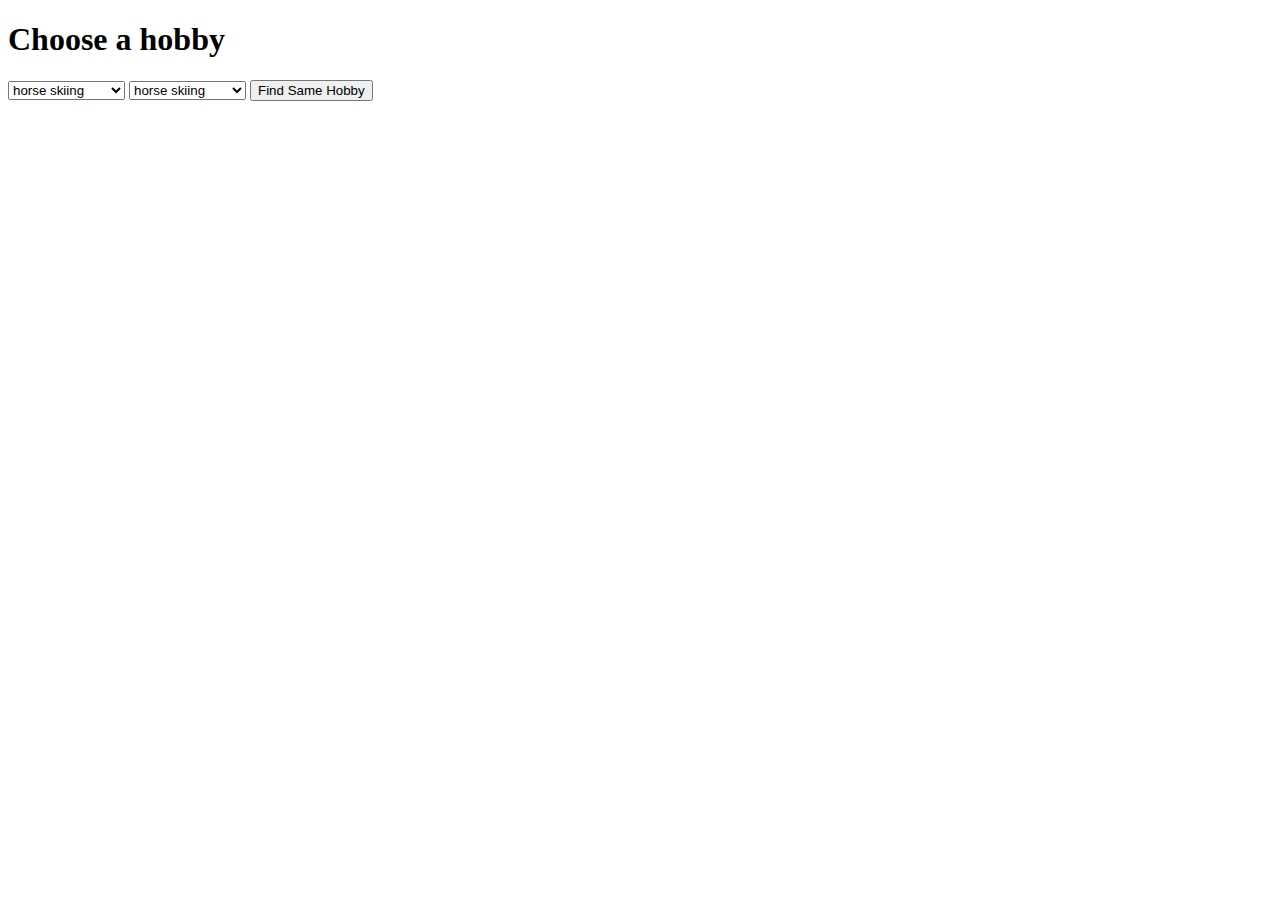
<file: 06_more_jsp/webapp/sameHobby.html>
<!doctype html>
<html lang="en">
<head>
    <!-- Required meta tags -->
    <meta charset="utf-8">
    <meta name="viewport" content="width=device-width, initial-scale=1">
    <!-- Bootstrap CSS -->
    <link href="https://cdn.jsdelivr.net/npm/bootstrap@5.0.0-beta2/dist/css/bootstrap.min.css" rel="stylesheet"
          integrity="sha384-BmbxuPwQa2lc/FVzBcNJ7UAyJxM6wuqIj61tLrc4wSX0szH/Ev+nYRRuWlolflfl" crossorigin="anonymous">
    <title>Who shares your hobby</title>
</head>
<body>
<h1>Choose a hobby</h1>

<div class="container">
    <div class="row justify-content-md-center">
        <form method="post" action="hobbyFind">
            <div class="input-group">
                <select name="hobby" class="form-select" aria-label="Default select example">
                    <option value="skiing">horse skiing</option>
                    <option value="knitting">extreme knitting</option>
                    <option value="scuba">alpine scuba</option>
                    <option value="dating">speed dating</option>
                </select>
                <select name="hobby2" class="form-select" aria-label="Default select example">
                    <option value="skiing">horse skiing</option>
                    <option value="knitting">extreme knitting</option>
                    <option value="scuba">alpine scuba</option>
                    <option value="dating">speed dating</option>
                </select>
                <button type="submit" class="btn btn-primary">Find Same Hobby</button>
            </div>
        </form>
    </div>
</div>

<script src="https://cdn.jsdelivr.net/npm/bootstrap@5.0.0-beta2/dist/js/bootstrap.bundle.min.js"
        integrity="sha384-b5kHyXgcpbZJO/tY9Ul7kGkf1S0CWuKcCD38l8YkeH8z8QjE0GmW1gYU5S9FOnJ0"
        crossorigin="anonymous"></script>
</body>
</html>
</file>
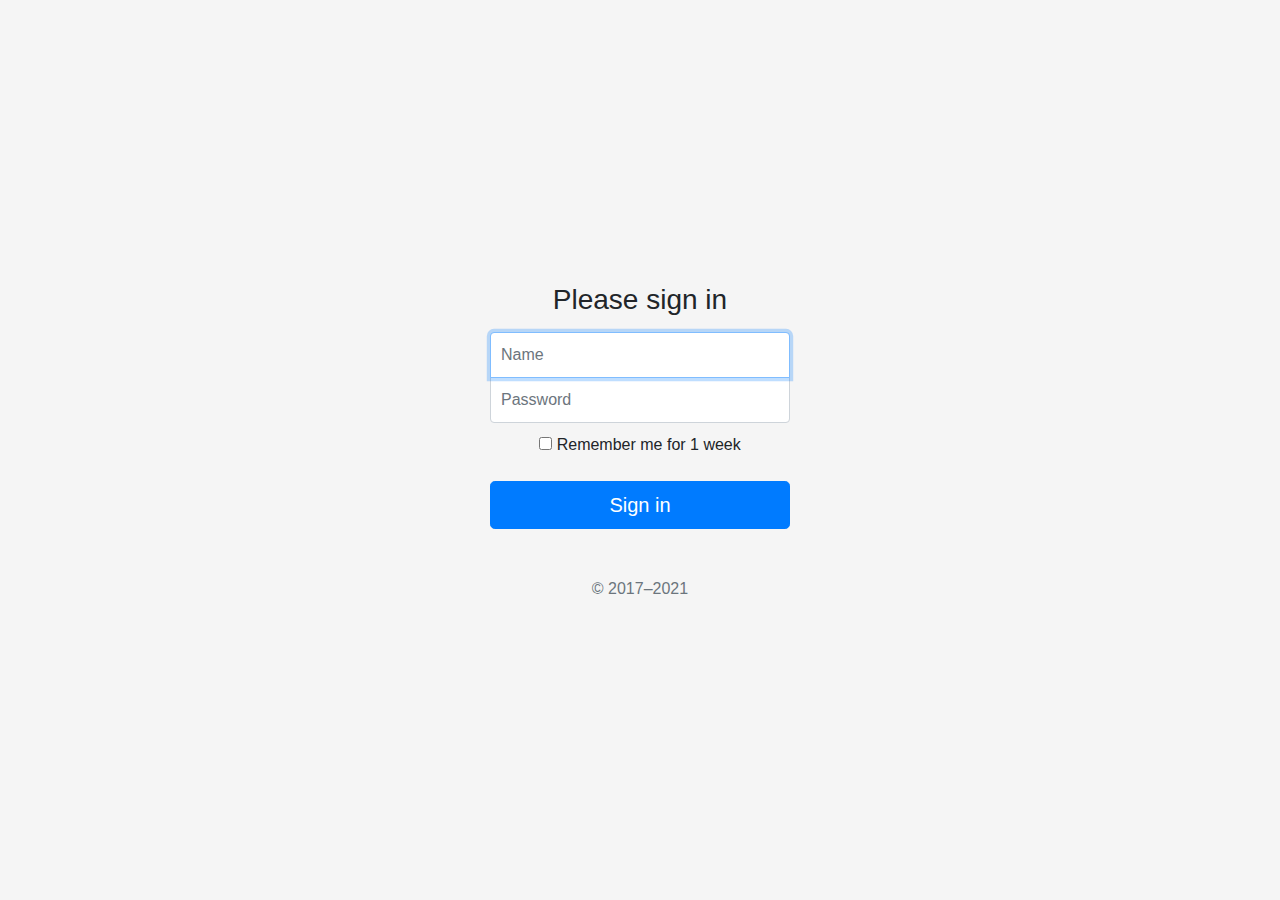
<file: 05_Conversationdemo/target/Conversationdemo-1.0-SNAPSHOT/signin.html>
<!doctype html>
<html lang="en">
<head>
    <meta charset="utf-8">
    <meta name="viewport" content="width=device-width, initial-scale=1">
    <meta name="description" content="">
    <meta name="author" content="Mark Otto, Jacob Thornton, and Bootstrap contributors">
    <meta name="generator" content="Hugo 0.80.0">
    <title>Signin Template · Bootstrap v5.0</title>
    <!-- Bootstrap core CSS -->
    <link href="assets/bootstrap.css" rel="stylesheet">

    <meta name="theme-color" content="#7952b3">


    <style>
        .bd-placeholder-img {
            font-size: 1.125rem;
            text-anchor: middle;
            -webkit-user-select: none;
            -moz-user-select: none;
            user-select: none;
        }

        @media (min-width: 768px) {
            .bd-placeholder-img-lg {
                font-size: 3.5rem;
            }
        }
    </style>


    <!-- Custom styles for this template -->
    <link href="assets/signin.css" rel="stylesheet">
</head>
<body class="text-center">

<main class="form-signin">
    <form method="post" action="sign-in">
        <h1 class="h3 mb-3 fw-normal">Please sign in</h1>
        <input type="text" id="inputName" name="inputName" class="form-control" placeholder="Name" required autofocus>

        <input type="password" id="inputPassword" class="form-control" placeholder="Password" name="ps" required>
        <div class="checkbox mb-3">
            <label>
                <input type="checkbox" value="remember-me"> Remember me for 1 week
            </label>
        </div>
        <button class="w-100 btn btn-lg btn-primary" type="submit">Sign in</button>
        <p class="mt-5 mb-3 text-muted">&copy; 2017–2021</p>
    </form>
</main>


</body>
</html>
</file>
<file: 05_Conversationdemo/target/Conversationdemo-1.0-SNAPSHOT/assets/signin.css>
html,
body {
    height: 100%;
}

body {
    display: flex;
    align-items: center;
    padding-top: 40px;
    padding-bottom: 40px;
    background-color: #f5f5f5;
}

.form-signin {
    width: 100%;
    max-width: 330px;
    padding: 15px;
    margin: auto;
}

.form-signin .checkbox {
    font-weight: 400;
}

.form-signin .form-control {
    position: relative;
    box-sizing: border-box;
    height: auto;
    padding: 10px;
    font-size: 16px;
}

.form-signin .form-control:focus {
    z-index: 2;
}

.form-signin input[type="text"] {
    margin-bottom: -1px;
    border-bottom-right-radius: 0;
    border-bottom-left-radius: 0;
}

.form-signin input[type="password"] {
    margin-bottom: 10px;
    border-top-left-radius: 0;
    border-top-right-radius: 0;
}
</file>
